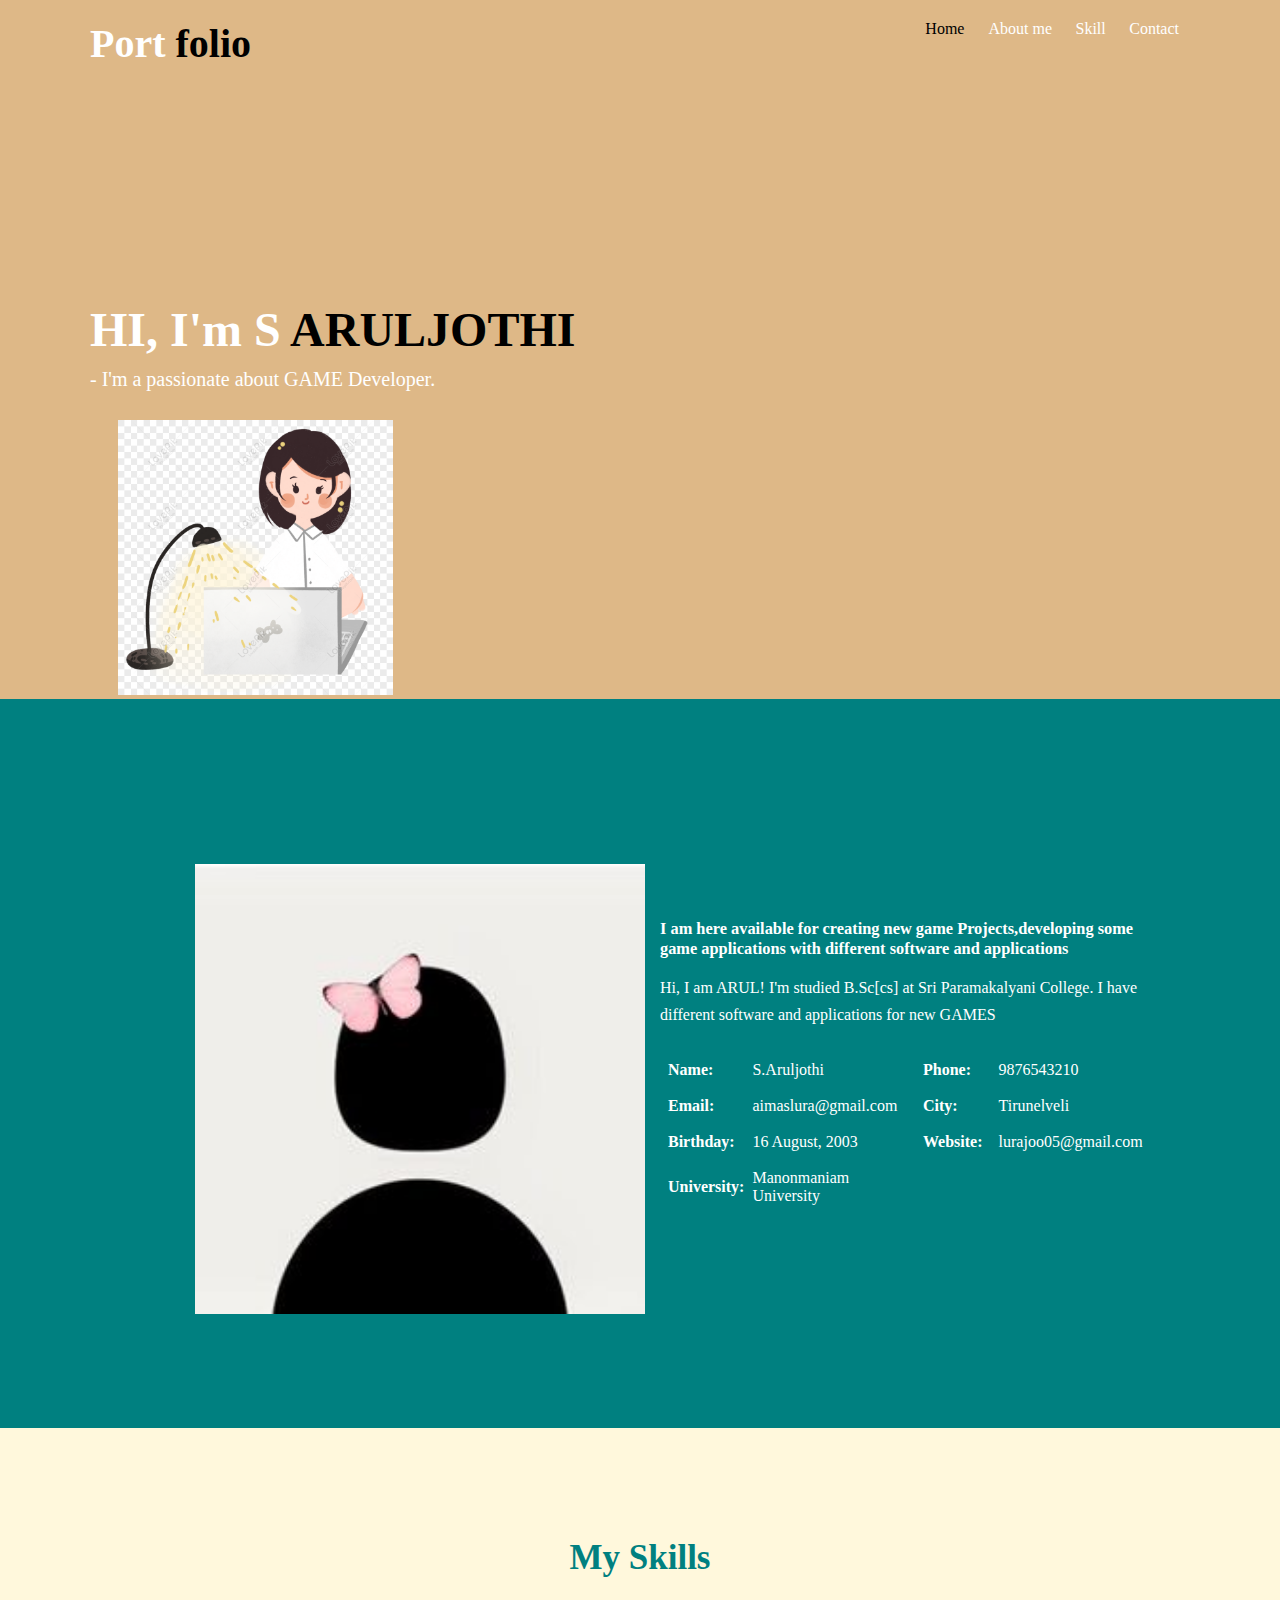
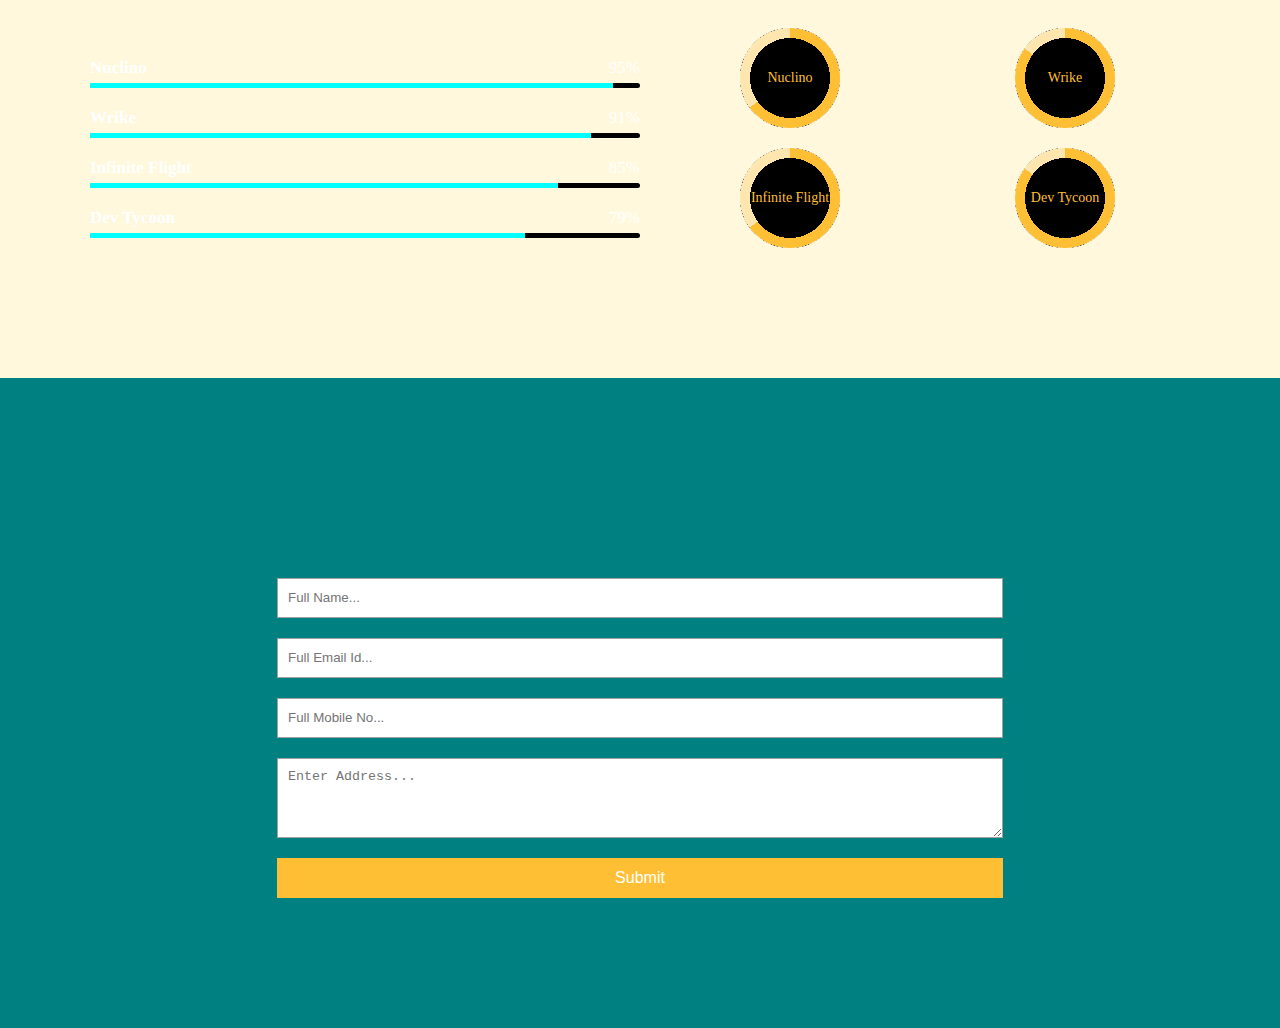
<file: joo.html>
<!-----META SECTION----->
<!DOCTYPE html>
<html>
<head>
<title>Student Portfolio Website Template</title>
<meta charset="utf-8">
<meta name="viewport" content="width=device-width, initial-scale=1">
<link rel="stylesheet" href="https://maxcdn.bootstrapcdn.com/font-awesome/4.7.0/css/font-awesome.min.css">
<link rel="stylesheet" href="styles.css">
</head>
<body>
<!-----MENU SECTION------>
<div class="main-panel">
  <div class="container">
    <div class="width-33 logo">Port <span class="span-col">folio</span>
    </div>
    <div class="width-66">
      <nav>
        <a href="#">
          <span class="span-col">Home</span>
        </a>
        <a href="#about">About me</a>
         <a href="#skill">Skill</a>
             <a href="#contact">Contact</a>
      </nav>
    </div>
  </div>
<!------MAIN BANNERR------>
<div class="container ">
  <div class="width-50">
    <div class="banner-section">
           <h1>HI, I'm    S <span class="span-col">ARULJOTHI</span>
      </h1>
      <h2>- I'm a passionate about GAME Developer.</h2>
  </div>
  <div class="width-50">
  <img src="image.png">
  </div>
</div>
</div>
<!------ABOUT US SECTION------>
<div class="main-section bg-lightgrey" id="about">
  <div class="container">
    <div class="width-50">
      <img src="profile.jpg" class="about-img">
    </div>
    <div class="width-50">
      <div class="about-us">
        <h2 class="heading-text">About Me</h2>
        <h3>I am here available for creating new game Projects,developing some game applications with different software and applications </h3>
        <p>Hi, I am ARUL! I'm studied B.Sc[cs] at Sri Paramakalyani College. 
I have different software and applications for new GAMES</p>
        <div class="width-50 mt-20">
          <table cellspacing="8" cellpadding="8">
            <tr>
              <th>Name:</th>
              <td>S.Aruljothi</td>
            </tr>
            <tr>
              <th>Email:</th>
              <td>aimaslura@gmail.com</td>
            </tr>
            <tr>
              <th>Birthday:</th>
              <td> 16 August, 2003</td>
            </tr>
            <tr>
              <th>University:</th>
              <td>Manonmaniam University</td>
            </tr>
          </table>
        </div>
        <div class="width-50 mt-20">
          <table cellspacing="8" cellpadding="8">
            <tr>
              <th>Phone:</th>
              <td>9876543210</td>
            </tr>
            <tr>
              <th>City:</th>
              <td>Tirunelveli</td>
            </tr>
            <tr>
              <th>Website:</th>
              <td>lurajoo05@gmail.com</td>
            </tr>
          </table>
        </div>
      </div>
    </div>
  </div>
</div>
<!------SKILL SECTION------>
<div class="main-section" id="skill">
  <div class="container">
    <h2 class="heading-text">My Skills</h2>
    <div class="width-50">
      <div class="skill">
        <b>Nuclino</b>
        <span>95%</span>
        <div>
          <span style="width:95%"></span>
        </div>
      </div>
      <div class="skill">
        <b>Wrike</b>
        <span>91%</span>
        <div>
          <span style="width:91%"></span>
        </div>
      </div>
      <div class="skill">
        <b>Infinite Flight</b>
        <span>85%</span>
        <div>
          <span style="width:85%"></span>
        </div>
      </div>
      <div class="skill">
        <b>Dev Tycoon</b>
        <span>79%</span>
        <div>
          <span style="width:79%"></span>
        </div>
      </div>
    </div>
    <div class="width-50">
      <div class="width-50">
        <div role="progressbar" aria-valuenow="65" aria-valuemin="0" aria-valuemax="100" style="--value:65">Nuclino</div>
      </div>
      <div class="width-50">
        <div role="progressbar" aria-valuenow="85" aria-valuemin="0" aria-valuemax="100" style="--value:85">Wrike</div>
      </div>
      <div class="width-50">
        <div role="progressbar" aria-valuenow="65" aria-valuemin="0" aria-valuemax="100" style="--value:65">Infinite Flight</div>
      </div>
      <div class="width-50">
        <div role="progressbar" aria-valuenow="85" aria-valuemin="0" aria-valuemax="100" style="--value:85">Dev Tycoon</div>
      </div>
    </div>
  </div>
</div>
<!-------------CONTACT US SECTION----------------------->
<div class="main-section contact bg-lightgrey" id="contact">
  <div class="container">
    <h2 class="heading-text">Get In Touch</h2>
    <div class="width-100">
      <form>
        <input type="text" placeholder="Full Name...">
        <input type="text" placeholder="Full Email Id...">
        <input type="text" placeholder="Full Mobile No...">
        <textarea placeholder="Enter Address..."></textarea>
        <button type="submit">Submit</button>
      </form>
    </div>
  </div>
</div>
</file>
<file: styles.css>
/*****COMMON CSS SECTION*****/
  * {
	box-sizing: border-box;
	margin: 0;
	padding: 0;
	-outline: 0;
	font-family Roboto, sans-serif, arial;
}
html, body 
	{
	font-size: 14px;
	font-weight: 400;
	background: #000000;
	color: #FFFFFF;
}
.container {
	width: 1100px;
	margin: 0px auto;
	display: table;
}
.width-33 {
	width: 33%;
	float: left;
}
.width-66 {
	width: 66%;
	float: left;
}
/*****MENU SECTION*****/
.main-panel {
	width: 100%;
	float: left;
	padding-top: 20px;
	padding-bottom: 50px;
	height: 100vh;
                  background: #DEB887;
}

.logo {
	font-size: 40px;
	font-weight: 600;
}

.span-col {
	color: #000000;
}

nav {
	float: right;
}

nav a {
	text-decoration: none;
	font-size: 16px;
	font-weight: 500;
	margin-left: 20px;
	color: white;
}
/*****Main BANNER*****/
.width-50 {
	float: left;
	width: 50%;
                
}
.banner-section {
	width: 100%;
	float: left;
	margin-top: 25vh;
}
.banner-section h1 {
	font-size: 48px;
	margin-top: 10px;
	font-weight: bolder;
}
.banner-section h2 {
	font-size: 20px;
	line-height: 25px;
	margin-top: 10px;
	font-weight: 400;
}
.banner-section a {
	float: left;
	text-decoration: none;
	font-size: 18px;
	margin-top: 20px;
	border-radius: 50%;
	text-align: center;
	border: 2px solid #ffbf35;
	color: Gray;
	margin-left: 10px;
	height: 50px;
	width: 50px;
	line-height: 50px;
}
/*****Main BANNER IMAGE*****/
.main-panel img {
	margin-top: 10%;
	width: 100%;
	margin-left: 10%;
}
/*ABOUT US SECTION*/
.main-section {
	width: 100%;
	float: left;
	padding: 110px 0px 110px 0px;
                  background: #FFF8DC;
}
.width-100 {
	width: 100%;
	float: left;
}
.mt-20 {
	margin-top: 20px;
}
.heading-text {
	width: 100%;
	float: left;
	font-size: 35px;
	text-align: center;
	margin-bottom: 50px;
	color: #008080;
}
.about-img {
	width: 100%;
	padding: 0px 50px;
	margin-top: 20px;
}
.about-us {
	width: 100%;
	float: left;
	padding: 20px;
}
.about-us p {
	font-size: 16px;
	margin-top: 15px;
	line-height: 27px;
}
table {
	width: 100%;
}
table th,
table td {
	font-size: 16px;
	text-align: left;
	padding: 5px 0px;
}
/*****SKILL SECTION*****/
.skill {
	margin-top: 30px;
	font-size: 17px;

}
.skill body
{
background-color: #808000;
}

.skill span {
	float: right;
}

.skill div {
	width: 100%;
	float: left;
	margin-top: 5px;
	background: #000000;
	border-radius: 10px;
}

.skill div span {
	background: #00FFFF;
	height: 5px;
	float: left;
}

div[role="progressbar"] {
	color: #ffbf35;
	margin-left: 100px;
	margin-bottom: 20px;
	width: 100px;
	
	height: 100px;
	
	border-radius: 50%;

	place-items: center;
	display: grid;

	--pgPercentage: var(--value);
	background: radial-gradient(closest-side, black 80%, transparent 0 99.9%, black 0),
		conic-gradient(#ffbf35 calc(var(--pgPercentage) * 1%), #ffe6af 0);

}
/*****EXPERIENCE SECTION*****/
.bg-lightgrey {
	background-color: #008080;
}
.edu-exp {
	padding: 10px 0px;
	width: 48%;
	margin: 1%;
	float: left;
	padding-left: 10px;
}
.experience-list {
	width: 100%;
	float: left;
	padding: 30px 10px;
	background: #262626;
	margin-bottom: 20px;
}
.experience-content {
	width: 100%;
	float: left;
	margin-left: 10px;
}
.experience-content h2 {

	font-weight: 600;
	margin-bottom: 5px;
	font-size: 20px;
}
.experience-content h3 {
	color: #ffbf35;
	font-weight: 500;
	margin-bottom: 2px;
	font-size: 17px;
}
.experience-content p {
	font-size: 15px;
}
/*CONTACT US SECTION*/
.contact form {
	width: 66%;
	margin: 0px auto;
}
.contact input,
textarea {
	width: 100%;
	float: left;
	margin-bottom: 20px;
	height: 40px;
	padding: 10px;
	border: 1px solid #a1a1a1;
}
.contact textarea {
	height: 80px;
}
.contact button {
	width: 100%;
	float: left;
	margin-bottom: 20px;
	height: 40px;
	padding: 10px;
	background: #ffbf35;
	color: #fff;
	border: none;
	font-size: 16px;
}
.contact h3 {
	font-size: 26px;
	text-align: center;
	margin-top: 60px;
	color: #ffbf35;
}
.contact h4 {
	font-size: 22px;
	text-align: center;
	margin-top: 10px;
}
.contact p {
	text-align: center;
	font-size: 16px;
	margin-top: 5px;
}
/*****FOOTER SECTION*****/
.footer {
	background-color: #202020;
	padding: 30px 0px 40px 0px;
	width: 100%;
	float: left;
}
.footer-sect {
	color: #b3b3b3;
}
.footer-sect a {
	color: #b3b3b3;
	margin-left: 10px;
	text-decoration: none;
	font-size: 18px;
	text-align: center;
}
.social-icon a i {
	width: 50px;
	height: 50px;
	border: 1px solid #cdcdcd;
	line-height: 50px;
	font-size: 20px;
	border-radius: 50%;
}
</file>
